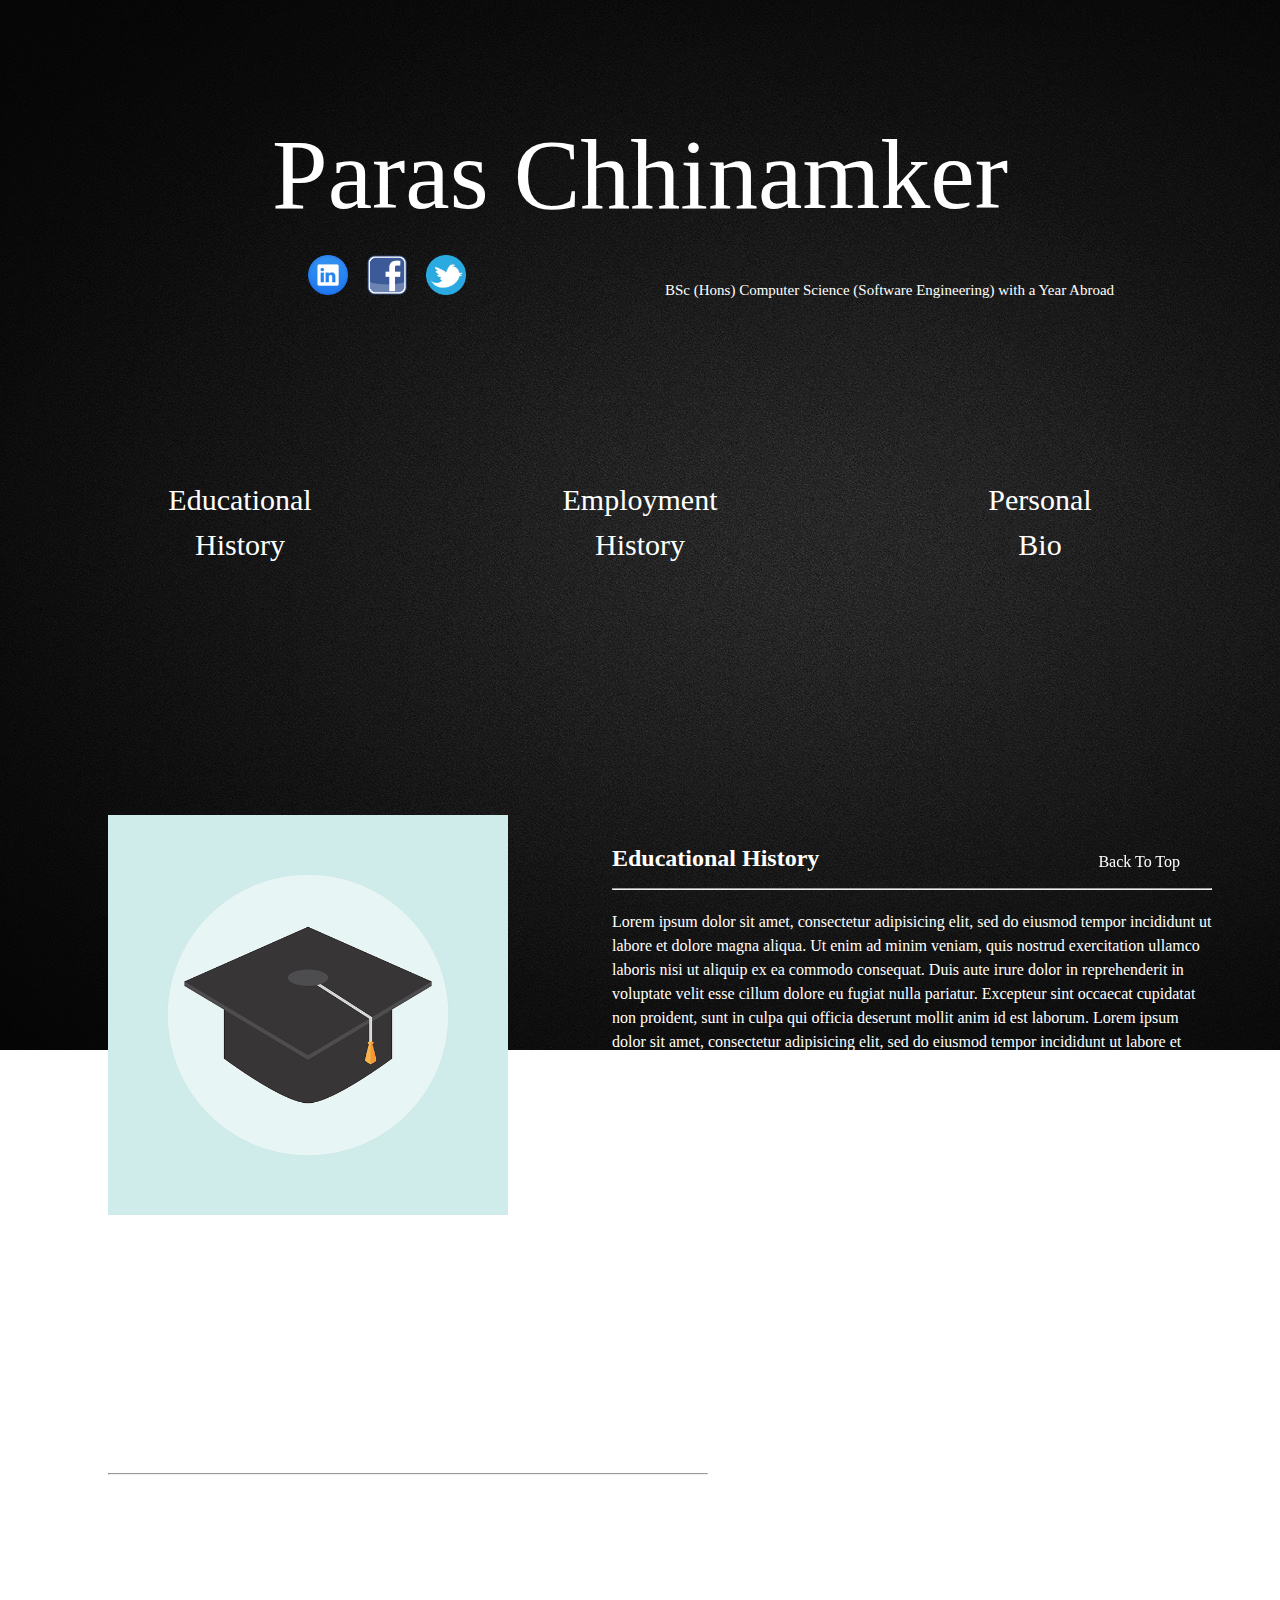
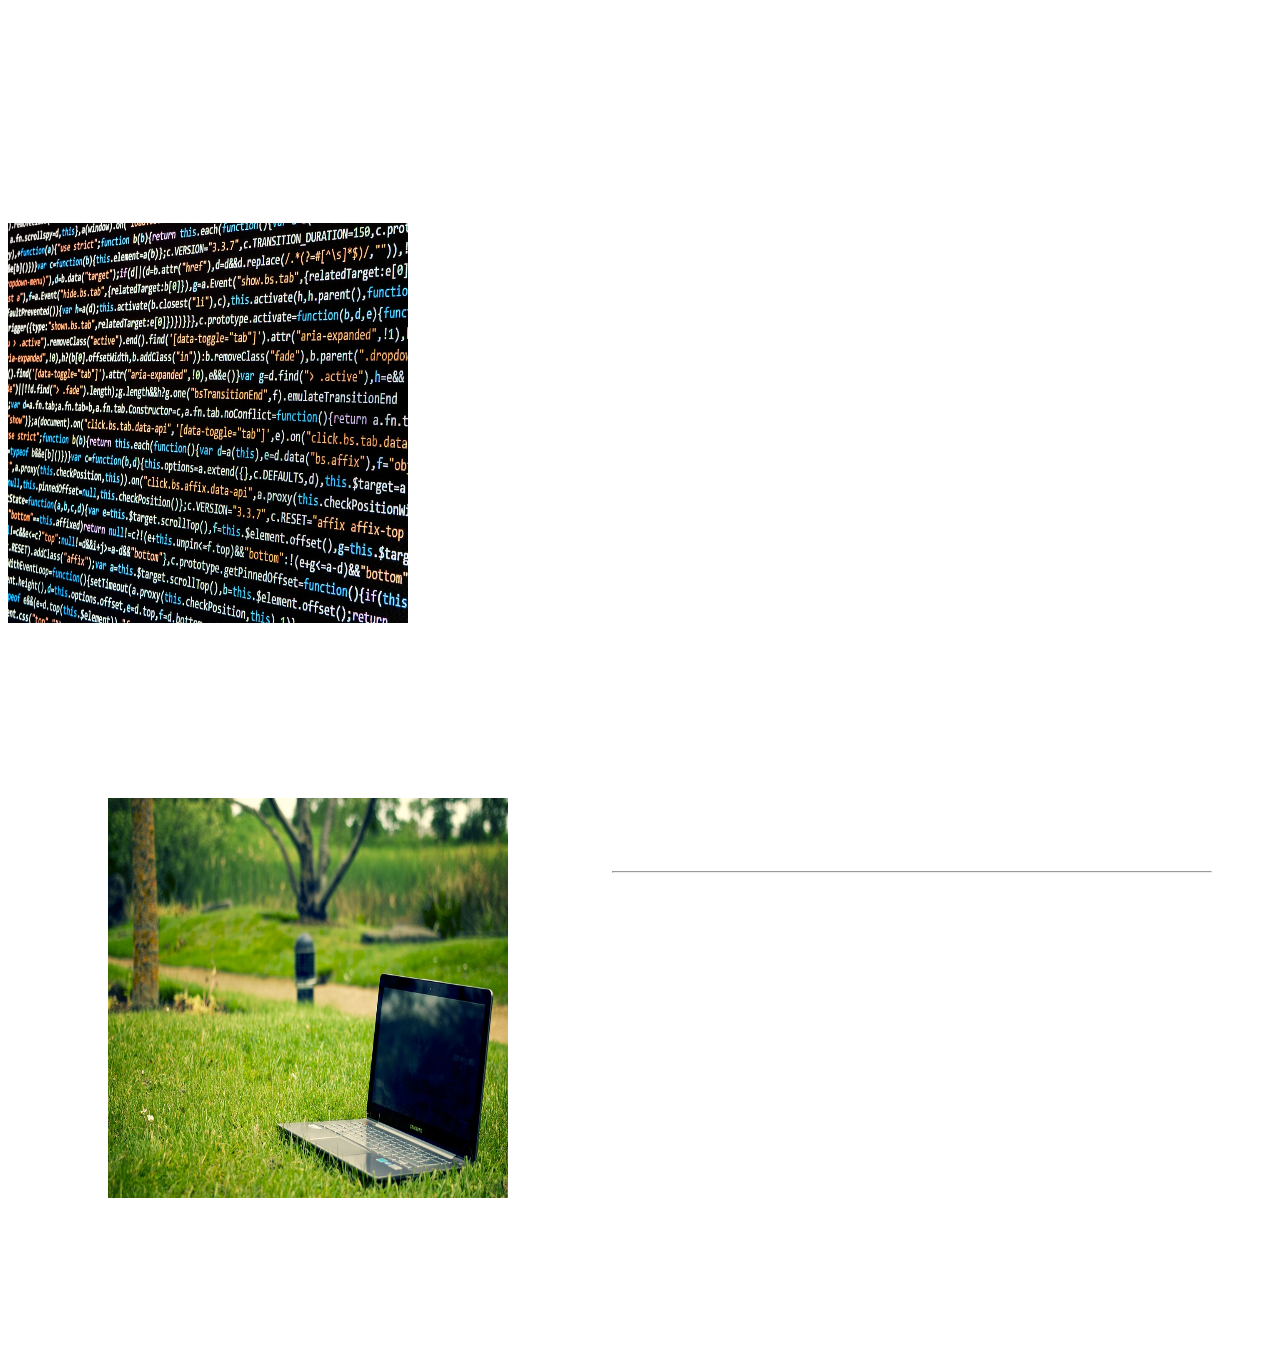
<file: index.html>
<!DOCTYPE html>
<html>
<head>
  <title>My site</title>
  <link rel="stylesheet" type="text/css" href="style.css">
</head>
<body>
  <div id="homeContainer">
    <div id="header">
      <div id="name">
          <p>Paras Chhinamker</p>
      </div>
      <div id="socialmedia">
      <img src="images/linkedinicon.png" class="icon">
      <img src="images/facebookicon.png" class="icon">
      <img src="images/twittericon.png" class="icon">    
    </div>
      <div id="degree">
        <p>BSc (Hons) Computer Science (Software Engineering) with a Year Abroad</p>
      </div>
    </div>
    <div id ="contentButtons">
      <div id="buttonLeft">
        <p>
          Educational<br>History
        </p>
      </div>
      <div id="buttonMiddle">
        <p>
          Employment<br>History
        </p>
      </div>
      <div id="buttonRight">
        <p>
          Personal<br>Bio
        </p>
      </div>
      <div id="backToTop">
        <p>Back To Top</p>
      </div>
    </div>
  <div id="eduhistory">
    <br>
    <br>
    <br>
    <br>
    <br>
    <br>
    <br>
      <div id="eduhistorypic">
        <img src="images/hat-1674894_960_720.png">
      </div>
      <div id="eduhistorytext">
        <h2>Educational History<hr></h2>
        <p>Lorem ipsum dolor sit amet, consectetur adipisicing elit, sed do eiusmod
        tempor incididunt ut labore et dolore magna aliqua. Ut enim ad minim veniam,
        quis nostrud exercitation ullamco laboris nisi ut aliquip ex ea commodo
        consequat. Duis aute irure dolor in reprehenderit in voluptate velit esse
        cillum dolore eu fugiat nulla pariatur. Excepteur sint occaecat cupidatat non
        proident, sunt in culpa qui officia deserunt mollit anim id est laborum. Lorem ipsum dolor sit amet, consectetur adipisicing elit, sed do eiusmod
        tempor incididunt ut labore et dolore magna aliqua. Ut enim ad minim veniam,
        quis nostrud exercitation ullamco laboris nisi ut aliquip ex ea commodo
        consequat. Duis aute irure dolor in reprehenderit in voluptate velit esse
        cillum dolore eu fugiat nulla pariatur. Excepteur sint occaecat cupidatat non
        proident, sunt in culpa qui officia deserunt mollit anim id est laborum.Lorem ipsum dolor sit amet, consectetur adipisicing elit, sed do eiusmod
        tempor incididunt ut labore et dolore magna aliqua. Ut enim ad minim veniam,
        quis nostrud exercitation ullamco laboris nisi ut aliquip ex ea commodo.</p>
      </div>
  </div>
  </div>
  <div id="eduhistory">
    <br>
    <br>
    <br>
    <br>
    <br>
    <br>
    <br>
    <div id="wrkhistorytext">
      <h2>Employment History<hr></h2>
        <p>Lorem ipsum dolor sit amet, consectetur adipisicing elit, sed do eiusmod
        tempor incididunt ut labore et dolore magna aliqua. Ut enim ad minim veniam,
        quis nostrud exercitation ullamco laboris nisi ut aliquip ex ea commodo
        consequat. Duis aute irure dolor in reprehenderit in voluptate velit esse
        cillum dolore eu fugiat nulla pariatur. Excepteur sint occaecat cupidatat non
        proident, sunt in culpa qui officia deserunt mollit anim id est laborum. Lorem ipsum dolor sit amet, consectetur adipisicing elit, sed do eiusmod
        tempor incididunt ut labore et dolore magna aliqua. Ut enim ad minim veniam,
        quis nostrud exercitation ullamco laboris nisi ut aliquip ex ea commodo
        consequat. Duis aute irure dolor in reprehenderit in voluptate velit esse
        cillum dolore eu fugiat nulla pariatur. Excepteur sint occaecat cupidatat non
        proident, sunt in culpa qui officia deserunt mollit anim id est laborum.Lorem ipsum dolor sit amet, consectetur adipisicing elit, sed do eiusmod
        tempor incididunt ut labore et dolore magna aliqua. Ut enim ad minim veniam,
        quis nostrud exercitation ullamco laboris nisi ut aliquip ex ea commodo.</p>
    </div>
    <div id="wrkhistorypic">
      <img src="images/coding-image.jpg">
    </div>
  </div>

  <div id="personalbio">
    <br>
    <br>
    <br>
    <br>
    <br>
    <br>
    <br>
      <div id="personalbiopic">
        <img src="images/laptop-image.jpg">
      </div>
      <div id="personalbiotext">
        <h2>Personal Bio<hr></h2>
        <p>Lorem ipsum dolor sit amet, consectetur adipisicing elit, sed do eiusmod
        tempor incididunt ut labore et dolore magna aliqua. Ut enim ad minim veniam,
        quis nostrud exercitation ullamco laboris nisi ut aliquip ex ea commodo
        consequat. Duis aute irure dolor in reprehenderit in voluptate velit esse
        cillum dolore eu fugiat nulla pariatur. Excepteur sint occaecat cupidatat non
        proident, sunt in culpa qui officia deserunt mollit anim id est laborum. Lorem ipsum dolor sit amet, consectetur adipisicing elit, sed do eiusmod
        tempor incididunt ut labore et dolore magna aliqua. Ut enim ad minim veniam,
        quis nostrud exercitation ullamco laboris nisi ut aliquip ex ea commodo
        consequat. Duis aute irure dolor in reprehenderit in voluptate velit esse
        cillum dolore eu fugiat nulla pariatur. Excepteur sint occaecat cupidatat non
        proident, sunt in culpa qui officia deserunt mollit anim id est laborum.Lorem ipsum dolor sit amet, consectetur adipisicing elit, sed do eiusmod
        tempor incididunt ut labore et dolore magna aliqua. Ut enim ad minim veniam,
        quis nostrud exercitation ullamco laboris nisi ut aliquip ex ea commodo.</p>
      </div>
  </div>
  <br>
  <br>
  <br>
  <br>
  <br>


</body>
</html>
</file>
<file: style.css>
body{
  background-image: url("images/grey-bg.jpg");
  color:white;
  font:200 16px/1.5 "American Typewriter";
  background-repeat: no-repeat;
  background-attachment: fixed;
}
/*Header Components*/
#header{
  
}
#socialmedia {
  display: inline-block;
  padding-left: 300px;
}

#socialmedia img{
  padding-right: 15px;
}
.icon {
  height:40px;
  width:40px;
}

#name p {
  text-align: center;
  font-size: 100px;
  margin-bottom: 5px;
}
#degree p {
  text-align: right;
  font-size: 15px;
  /*padding-right: 300px;*/
  margin-top: 1px;
}
#degree{
  display: inline-block;
  padding-left: 180px;
}

/*Buttons*/
#contentButtons{
  display: table;
  margin: 0 auto;
  padding-top: 100px;
}
#buttonLeft{
  display: inline-block;
  font-size: 30px;
  text-align: center;
/*  border-style: solid;
  border-color: white;
  border-width: 1px;*/
  width: 200px;
  height: 200px;
  margin-right: 200px;
  padding-top: 30px;
}
#buttonLeft p:hover{
  border-style: groove;
  border-color: gray;
}
#buttonMiddle{
  display: inline-block;
  font-size: 30px;
  text-align: center;
/*  border-style: solid;
  border-color: white;
  border-width: 1px;*/
  width: 200px;
  height: 200px;
  padding-top: 30px;
}
#buttonMiddle p:hover{
  border-style: groove;
  border-color: gray;
}
#buttonRight{
  display: inline-block;
  font-size: 30px;
  text-align: center;
/*  border-style: solid;
  border-color: white;
  border-width: 1px;*/
  width: 200px;
  height: 200px;
  margin-left: 200px;
  padding-top: 30px;
}
#buttonRight p:hover{
  border-style: groove;
  border-color: gray;
}
#backToTop {
  position: fixed;
  right:100px;
  bottom:10px;
}

#backToTop p:hover{
  text-decoration: underline;
}
/*Educational History page*/
#eduhistorypic{
  display: inline-block;
}
#eduhistorypic img{
  height:400px;
  width: 400px;
  padding-left: 100px;
}
#eduhistorytext{
  display: inline-block;
  width: 600px;
  padding-left: 100px;
}

/*Employment History page*/
#wrkhistorytext{
  display: inline-block;
  width: 600px;
  padding-right: 100px;
  padding-left:100px;
}
#wrkhistorypic{
    display: inline-block;
}
#wrkhistorypic img {
  height: 400px;
  width:  400px;
  padding-right: 100px;
}

/*Personal Bio page*/
#personalbiopic{
  display: inline-block;
}
#personalbiopic img{
  height:400px;
  width: 400px;
  padding-left: 100px;
}
#personalbiotext{
  display: inline-block;
  width: 600px;
  padding-left: 100px;
}
</file>
